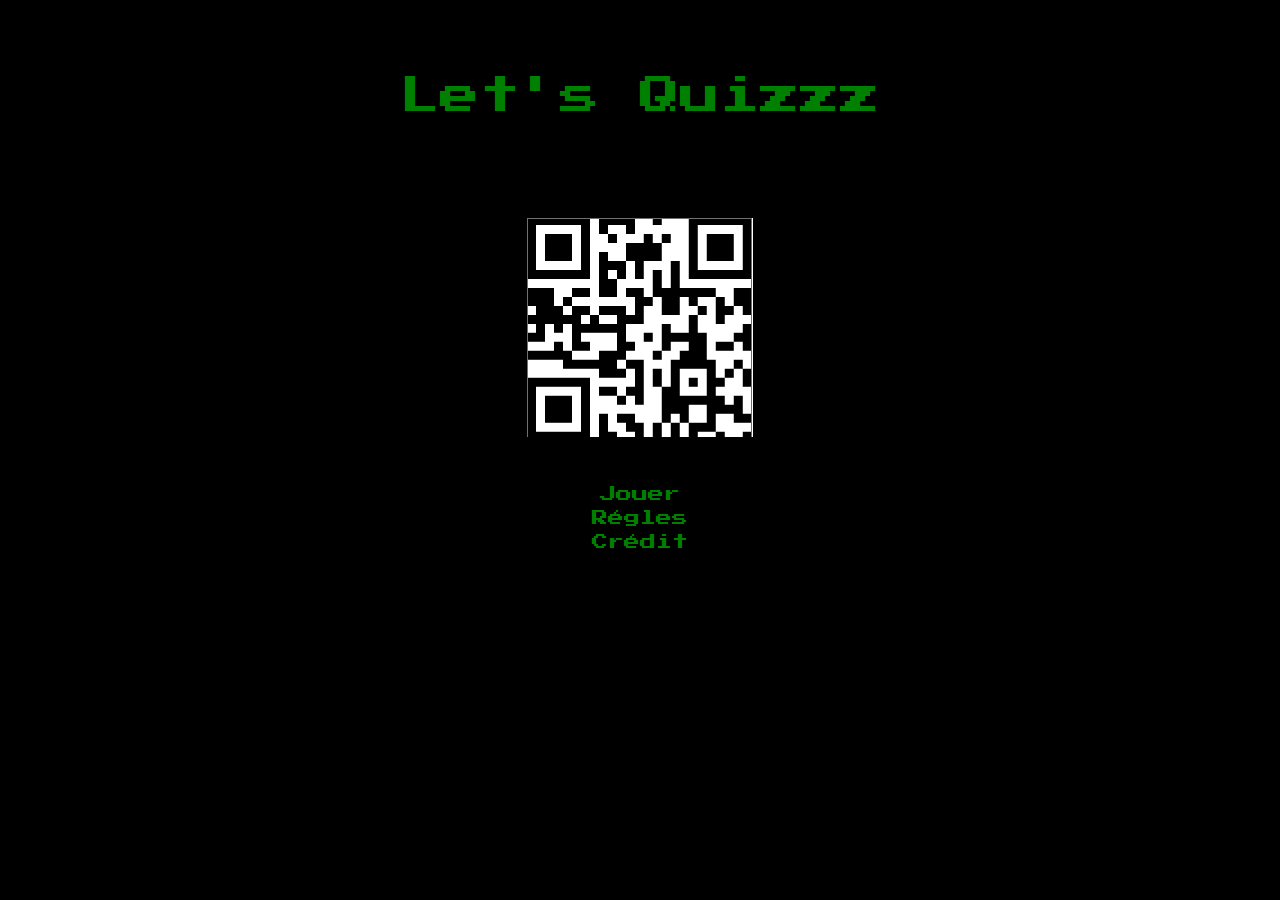
<file: index.html>
<!doctype html>
<html lang="fr">

<head>
  <title>Let's Quizzz</title>
  <meta charset="utf-8">
  <meta name="viewport" content="width=device-width, initial-scale=1, shrink-to-fit=no">
  <link rel="stylesheet" href="https://stackpath.bootstrapcdn.com/bootstrap/4.3.1/css/bootstrap.min.css"
    integrity="sha384-ggOyR0iXCbMQv3Xipma34MD+dH/1fQ784/j6cY/iJTQUOhcWr7x9JvoRxT2MZw1T" crossorigin="anonymous">
  <link rel="preconnect" href="https://fonts.gstatic.com">
  <link href="https://fonts.googleapis.com/css2?family=Press+Start+2P&display=swap" rel="stylesheet">
  <link rel="stylesheet" href="assets/css/style.css">
</head>

<body>
  <div class="container-fluid">
    <div class="row title">
      <div class="col-12">
        <h1 class="text-center colorGreen">Let's Quizzz</h1>
      </div>
    </div>

    <div class="row">
      <div class="col-12 text-center marginImg">
        <img src="assets/img/qrc.png" class="img-fluid" alt="qrCode">
      </div>
    </div>


    <div class="row">
      <div class="col-12 text-center colorGreen">
        <a href="pagejeu.html">Jouer</a>
      </div>
    </div>


    <div class="row">
      <div class="col-12 text-center colorGreen">
        <a href="regles.html">Régles</a>
      </div>
    </div>


    <div class="row">
      <div class="col-12 text-center colorGreen">
        <a href="credits.html">Crédit</a>
      </div>
    </div>


  </div>

  

  <script src="https://code.jquery.com/jquery-3.3.1.slim.min.js"
    integrity="sha384-q8i/X+965DzO0rT7abK41JStQIAqVgRVzpbzo5smXKp4YfRvH+8abtTE1Pi6jizo" crossorigin="anonymous">
  </script>
  <script src="https://cdnjs.cloudflare.com/ajax/libs/popper.js/1.14.7/umd/popper.min.js"
    integrity="sha384-UO2eT0CpHqdSJQ6hJty5KVphtPhzWj9WO1clHTMGa3JDZwrnQq4sF86dIHNDz0W1" crossorigin="anonymous">
  </script>
  <script src="https://stackpath.bootstrapcdn.com/bootstrap/4.3.1/js/bootstrap.min.js"
    integrity="sha384-JjSmVgyd0p3pXB1rRibZUAYoIIy6OrQ6VrjIEaFf/nJGzIxFDsf4x0xIM+B07jRM" crossorigin="anonymous">
  </script>
  <script src="assets/js/script.js"></script>
</body>

</html>
</file>
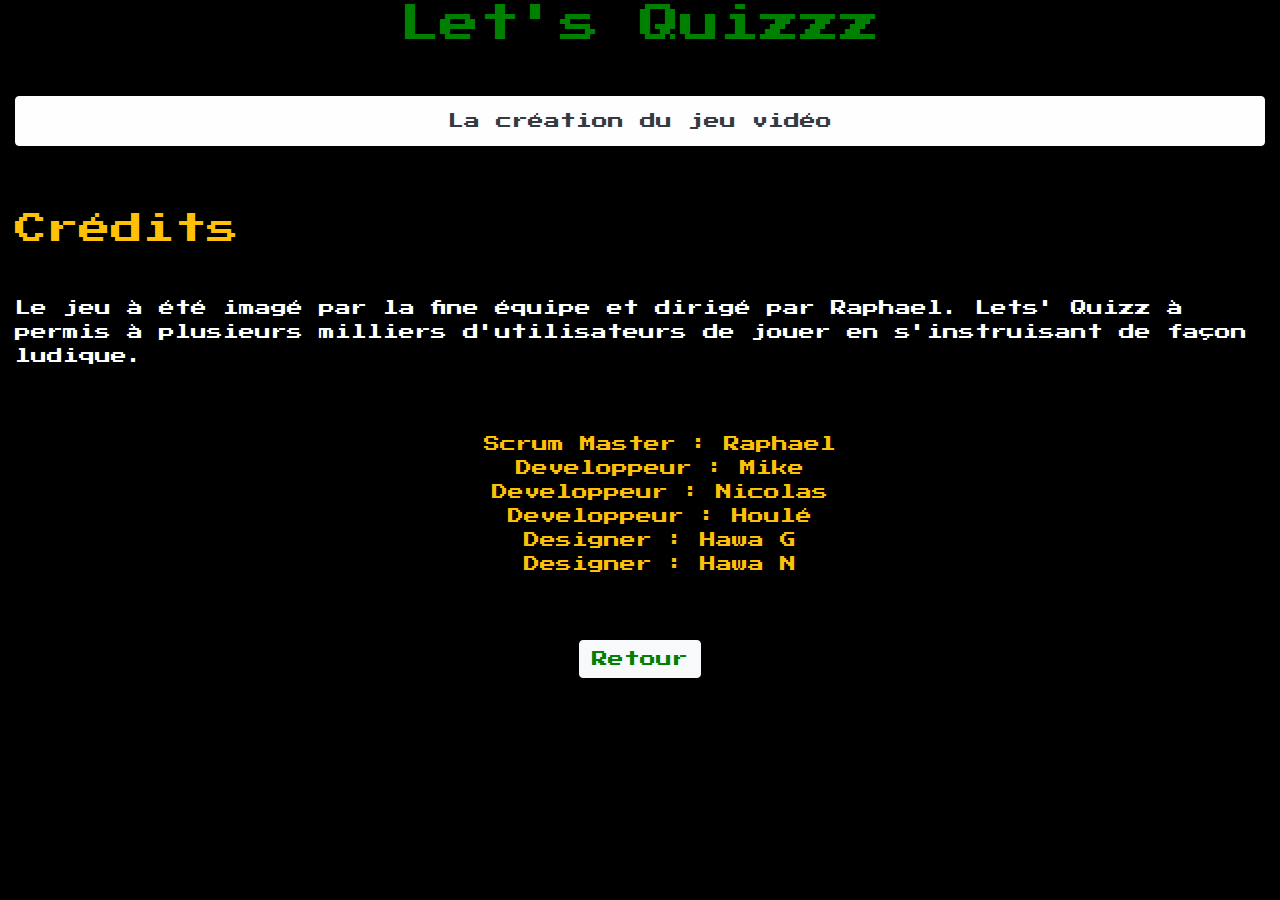
<file: credits.html>
<!DOCTYPE html>
<html>

<head>
    <meta charset="utf-8">
    <meta http-equiv="X-UA-Compatible" content="IE=edge">
    <title>Lets' Quizzz</title>
    <meta name="description" content="">
    <meta name="viewport" content="width=device-width, initial-scale=1">
    <link rel="stylesheet" href="https://stackpath.bootstrapcdn.com/bootstrap/4.3.1/css/bootstrap.min.css"
        integrity="sha384-ggOyR0iXCbMQv3Xipma34MD+dH/1fQ784/j6cY/iJTQUOhcWr7x9JvoRxT2MZw1T" crossorigin="anonymous">
    <link rel="preconnect" href="https://fonts.gstatic.com">
    <link href="https://fonts.googleapis.com/css2?family=Press+Start+2P&display=swap" rel="stylesheet">
    <link rel="stylesheet" href="assets/css/style.css">
</head>

<body>
    <div class="container-fluid">
        <div class="row">
            <div class="col md-12">
                <h1 class="text-center colorGreen">Let's Quizzz</h1>
                <div class="alert alert-light text-dark text-center mt-5" role="alert">La création du jeu vidéo</div>
            </div>
        </div>
        <div class="row">
            <div class="col-md-12 mt-5">
                <h2 class="text-left text-warning">Crédits</h2>
                <p class="mt-5 text-white">Le jeu à été imagé par la fine équipe et dirigé par Raphael. Lets'
                    Quizz à permis à plusieurs milliers d'utilisateurs de jouer en s'instruisant de façon ludique.</p>
            </div>
            <div class="bg-warning h-25 w-100 mt-5"></div>

        </div>


            <div class="row">
                <div class="col-md-12 text-center">
                    <ul class="text-warning">
                        <li>Scrum Master : Raphael </li>
                        <li>Developpeur : Mike</li>
                        <li>Developpeur : Nicolas</li>
                        <li>Developpeur : Houlé</li>
                        <li>Designer : Hawa G</li>
                        <li>Designer : Hawa N</li>
                    </ul>
                </div>
            </div>
            <div class="row">
                <div class="col-md-12 mt-5 col-sd-12 text-center">
                    <div class="btn btn-light colorGreen">
                       <a href="index.html">Retour</a>    
                    </div>
                </div>
            </div>    
    </div>










      
        
    <script src="https://code.jquery.com/jquery-3.3.1.slim.min.js"
    integrity="sha384-q8i/X+965DzO0rT7abK41JStQIAqVgRVzpbzo5smXKp4YfRvH+8abtTE1Pi6jizo" crossorigin="anonymous">
  </script>
  <script src="https://cdnjs.cloudflare.com/ajax/libs/popper.js/1.14.7/umd/popper.min.js"
    integrity="sha384-UO2eT0CpHqdSJQ6hJty5KVphtPhzWj9WO1clHTMGa3JDZwrnQq4sF86dIHNDz0W1" crossorigin="anonymous">
  </script>
  <script src="https://stackpath.bootstrapcdn.com/bootstrap/4.3.1/js/bootstrap.min.js"
    integrity="sha384-JjSmVgyd0p3pXB1rRibZUAYoIIy6OrQ6VrjIEaFf/nJGzIxFDsf4x0xIM+B07jRM" crossorigin="anonymous"></script>
    <script type="text/javascript" src="https://cdnjs.cloudflare.com/ajax/libs/twitter-bootstrap/4.5.0/js/bootstrap.min.js">
  </script>
  <script src="assets/js/script.js"></script>
    </body>
</html>
</file>
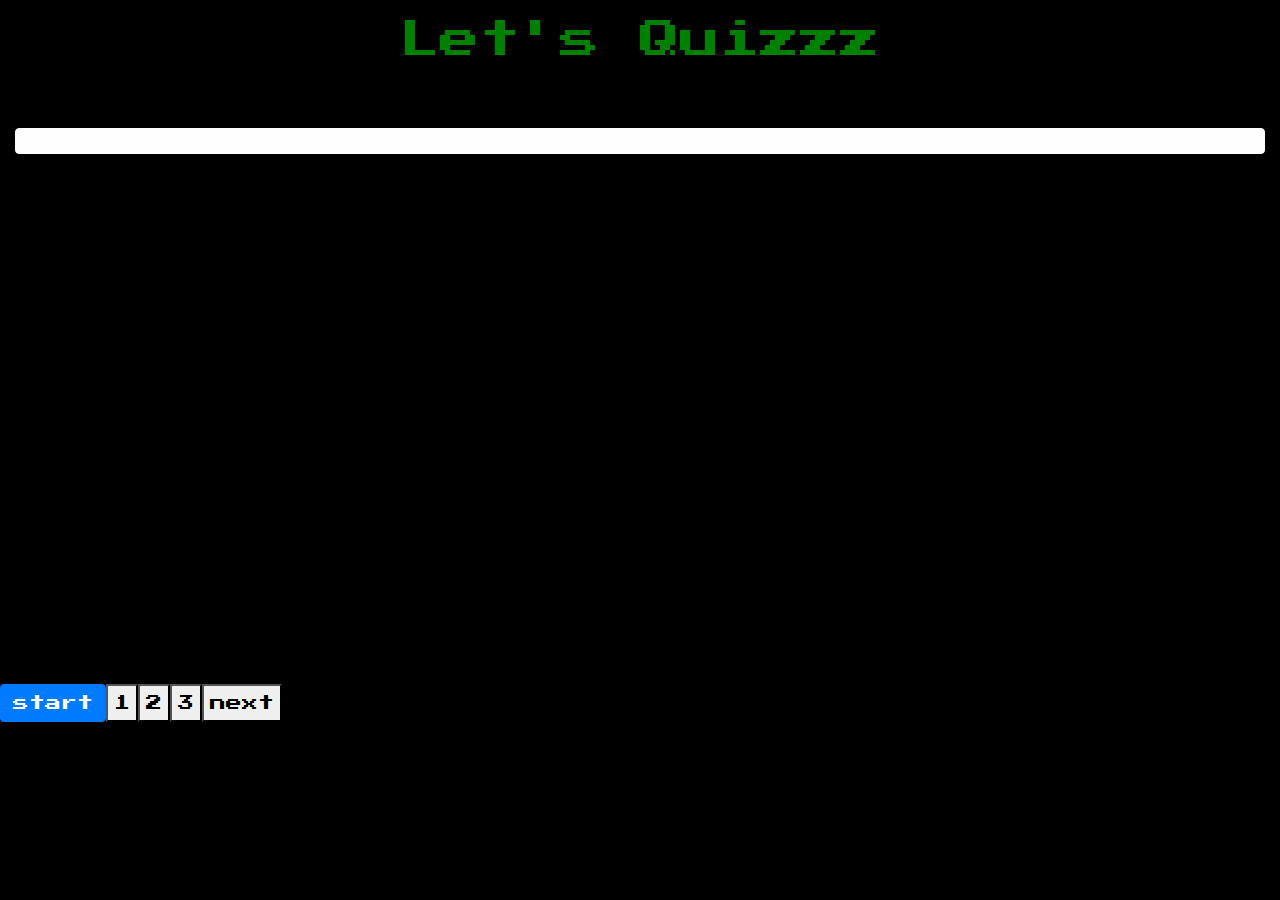
<file: pagejeu.html>
<!doctype html>
<html lang="en">

<head>
  <title>Let's Quizzz</title>
  <meta charset="utf-8">
  <meta name="viewport" content="width=device-width, initial-scale=1, shrink-to-fit=no">
  <link rel="stylesheet" href="https://stackpath.bootstrapcdn.com/bootstrap/4.3.1/css/bootstrap.min.css"
    integrity="sha384-ggOyR0iXCbMQv3Xipma34MD+dH/1fQ784/j6cY/iJTQUOhcWr7x9JvoRxT2MZw1T" crossorigin="anonymous">
  <link rel="preconnect" href="https://fonts.gstatic.com">
  <link href="https://fonts.googleapis.com/css2?family=Press+Start+2P&display=swap" rel="stylesheet">
  <link href="https://cdnjs.cloudflare.com/ajax/libs/twitter-bootstrap/4.5.0/css/bootstrap.min.css" rel="stylesheet">
  <link rel="stylesheet" href="assets/css/style.css">
</head>

<body>
  <div class="container-fluid">
    <div class="row">
      <div class="col-md-12 mt-3 mb-3">
        <h1 class="text-center colorGreen">Let's Quizzz</h1>
        <div class="row">
          <div class="col-md-12 mt-5 mb-5">
            <div class="alert alert-light text-dark text-center mt-2" role="alert" id="questionSpace"></div>
            
              <div class="row">
                <div class="col-md-12" id="countdown">
                  
                </div>
              </div>
          </div>
        </div>
      </div>
    </div>
    <div class="row button text-center">
      <button id="start" value="0-" class="btn btn-primary">start</button><button id="answer1">1</button><button id="answer2">2</button><button id="answer3">3</button><button id="next">next</button>
    </div>
  </div>
  <script src="https://code.jquery.com/jquery-3.3.1.slim.min.js"
    integrity="sha384-q8i/X+965DzO0rT7abK41JStQIAqVgRVzpbzo5smXKp4YfRvH+8abtTE1Pi6jizo" crossorigin="anonymous">
  </script>
  <script src="https://cdnjs.cloudflare.com/ajax/libs/popper.js/1.14.7/umd/popper.min.js"
    integrity="sha384-UO2eT0CpHqdSJQ6hJty5KVphtPhzWj9WO1clHTMGa3JDZwrnQq4sF86dIHNDz0W1" crossorigin="anonymous">
  </script>
  <script src="https://stackpath.bootstrapcdn.com/bootstrap/4.3.1/js/bootstrap.min.js"
    integrity="sha384-JjSmVgyd0p3pXB1rRibZUAYoIIy6OrQ6VrjIEaFf/nJGzIxFDsf4x0xIM+B07jRM" crossorigin="anonymous"></script>
    <script type="text/javascript" src="https://cdnjs.cloudflare.com/ajax/libs/twitter-bootstrap/4.5.0/js/bootstrap.min.js">
  </script>
  <script src="assets/js/script.js"></script>
</body>

</html>
</file>
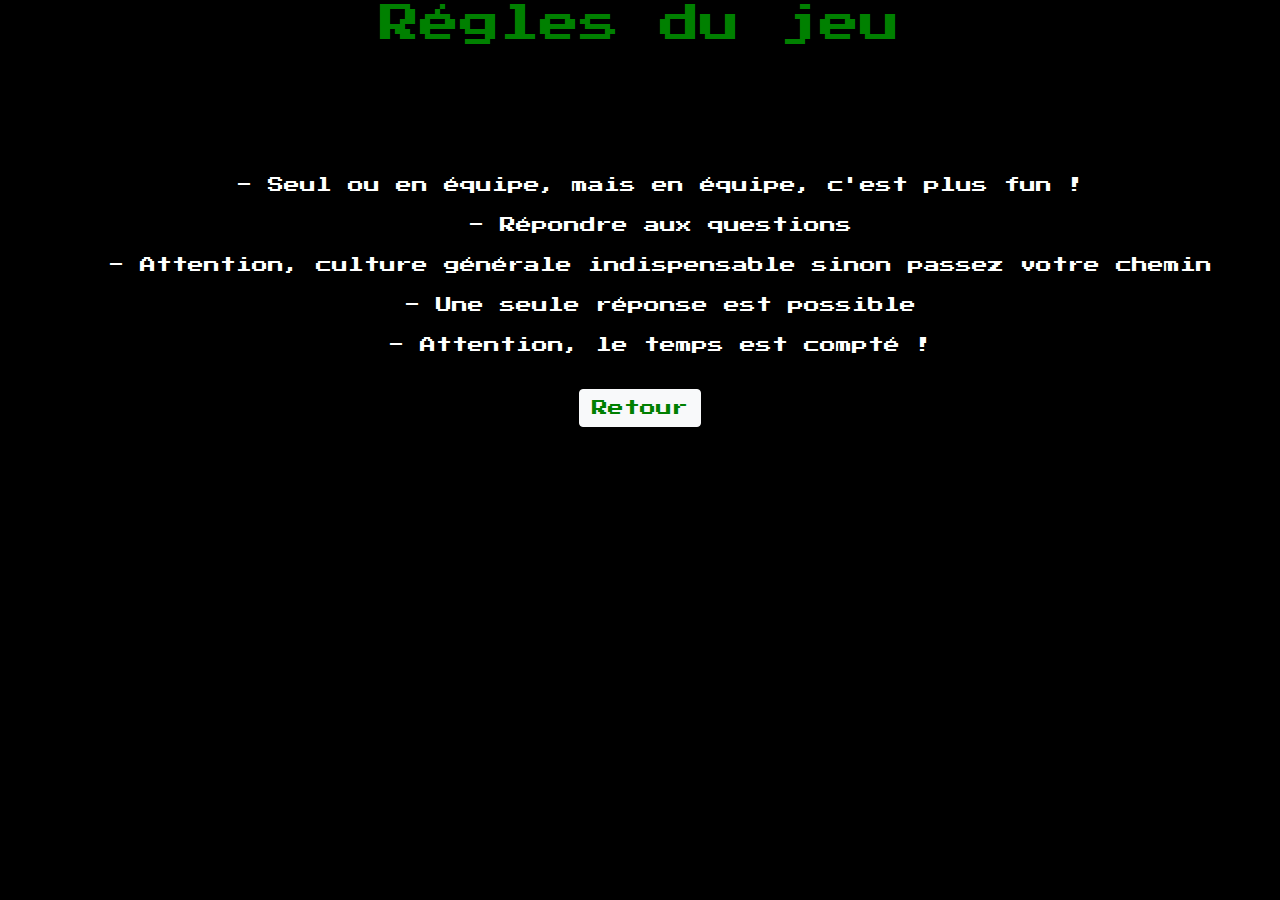
<file: regles.html>
<!DOCTYPE html>

<html>

<head>
    <title>Régle du jeu</title>
    <meta charset="utf-8">
    <meta name="viewport" content="width=device-width, initial-scale=1, shrink-to-fit=no">
    <link rel="stylesheet" href="https://stackpath.bootstrapcdn.com/bootstrap/4.3.1/css/bootstrap.min.css"
        integrity="sha384-ggOyR0iXCbMQv3Xipma34MD+dH/1fQ784/j6cY/iJTQUOhcWr7x9JvoRxT2MZw1T" crossorigin="anonymous">
    <link rel="preconnect" href="https://fonts.gstatic.com">
    <link href="https://fonts.googleapis.com/css2?family=Press+Start+2P&display=swap" rel="stylesheet">
    <link rel="stylesheet" href="assets/css/style.css">
</head>

<body>

    <div class="container-fluid">
        <div class="row">
            <div class="col-md-12 colorGreen text-center marginText ">
                <h1>Régles du jeu</h1>
            </div>
        </div>

        <div class="row">
            <div class="col-md-12 colorWhite text-center mb-3 ">
                <ul>
                    <li>
                        <p>- Seul ou en équipe, mais en équipe, c'est plus fun !</p>
                    </li>
                    <li>
                        <p>- Répondre aux questions</p>
                    </li>
                    <li>
                        <p>- Attention, culture générale indispensable sinon passez votre chemin</p>
                    </li>
                    <li>
                        <p>- Une seule réponse est possible</p>
                    </li>
                    <li>
                        <p>- Attention, le temps est compté !</p>
                    </li>
                </ul>
            </div>
        </div>

        <div class="row">
            <div class="col-md-12 col-sd-12 text-center">
                <div class="btn btn-light colorGreen">
                    <a href="index.html">Retour</a>
                </div>
            </div>
        </div>

        
    </div>








    <script src="https://code.jquery.com/jquery-3.3.1.slim.min.js"
        integrity="sha384-q8i/X+965DzO0rT7abK41JStQIAqVgRVzpbzo5smXKp4YfRvH+8abtTE1Pi6jizo" crossorigin="anonymous">
    </script>
    <script src="https://cdnjs.cloudflare.com/ajax/libs/popper.js/1.14.7/umd/popper.min.js"
        integrity="sha384-UO2eT0CpHqdSJQ6hJty5KVphtPhzWj9WO1clHTMGa3JDZwrnQq4sF86dIHNDz0W1" crossorigin="anonymous">
    </script>
    <script src="https://stackpath.bootstrapcdn.com/bootstrap/4.3.1/js/bootstrap.min.js"
        integrity="sha384-JjSmVgyd0p3pXB1rRibZUAYoIIy6OrQ6VrjIEaFf/nJGzIxFDsf4x0xIM+B07jRM" crossorigin="anonymous">
    </script>
    <script src="assets/js/script.js"></script>
</body>

</html>
</file>
<file: assets/css/style.css>
body{
    overflow-y: hidden;
    background-color: black;
    font-family: 'Press Start 2P', cursive;
  
}

.warning{
    color: red;
}

.title {
    margin-bottom: 10vh;
    margin-top: 8vh;
}

.marginImg {
    margin-bottom: 5vh;
}

.colorGreen {
    color: green;
}

.colorWhite {
    color: white;
}

ul {
    list-style-type : none;
}

.marginText {
    margin-bottom: 13vh;
}


a {
    text-decoration: none;
    color: green;
}

.row button{
    margin-top: 50vh;
}
</file>
